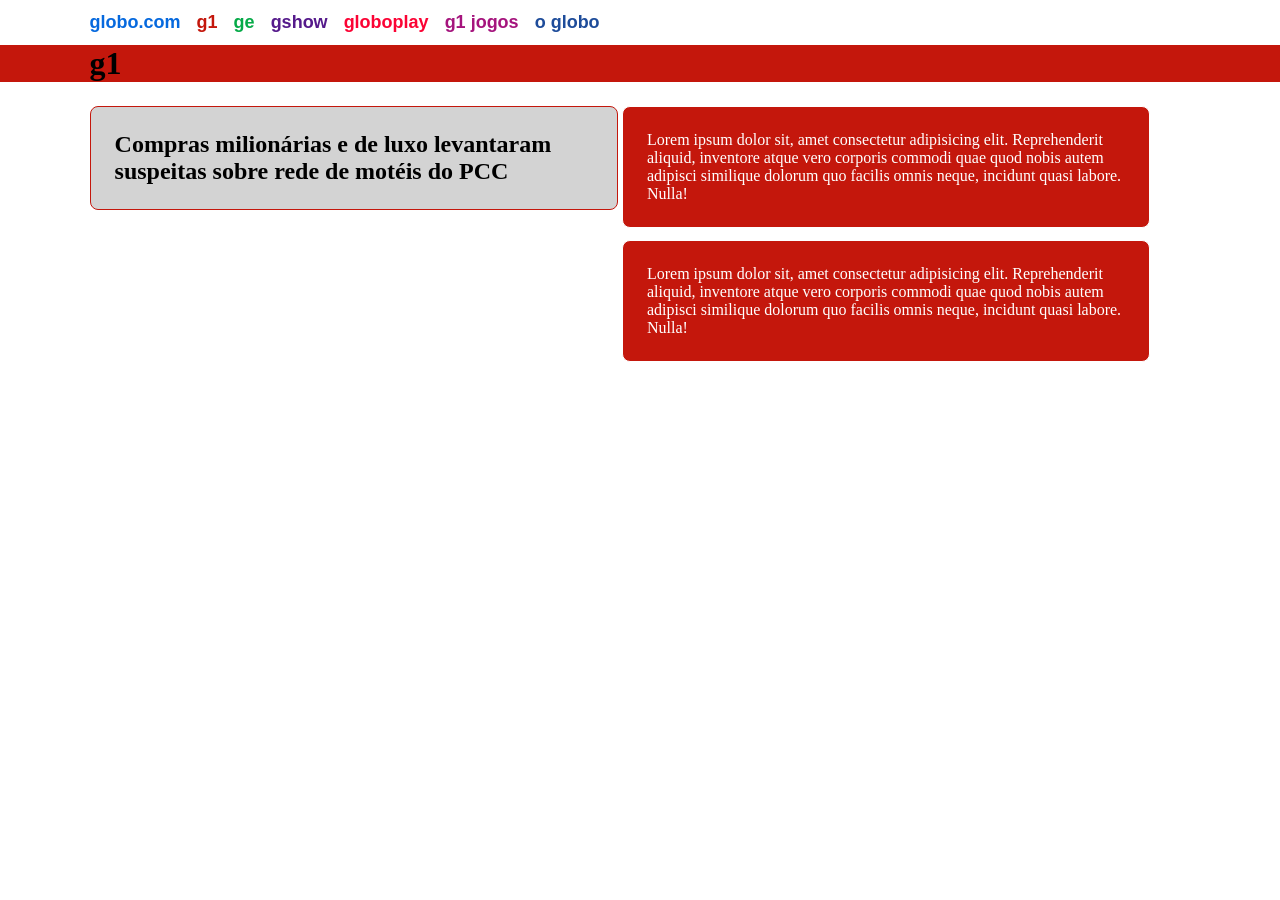
<file: index.html>
<!DOCTYPE html>
<html lang="pt-br">
  <head>
    <meta charset="UTF-8" />
    <meta name="viewport" content="width=device-width, initial-scale=1.0" />
    <title>CSS Display</title>
    <link rel="stylesheet" href="./css/style.css" />
  </head>
  <body>
    <nav>
      <div class="container">
        <ul class="menu">
          <li class="menu-item">
            <a href="" class="menu-link globo-com">globo.com</a>
          </li>
          <li class="menu-item">
            <a href="" class="menu-link g1-com">g1</a>
          </li>
          <li class="menu-item">
            <a href="" class="menu-link ge">ge</a>
          </li>
          <li class="menu-item">
            <a href="" class="menu-link gshow">gshow</a>
          </li>
          <li class="menu-item">
            <a href="" class="menu-link globoplay">globoplay</a>
          </li>
          <li class="menu-item">
            <a href="" class="menu-link jogos">g1 jogos</a>
          </li>
          <li class="menu-item">
            <a href="" class="menu-link o-globo">o globo</a>
          </li>
        </ul>
      </div>
    </nav>
    <!-- Contém informações basicas sobre o conteúdo -->
    <header class="header">
      <div class="container">
        <h1>g1</h1>
      </div>
    </header>
    <div class="container">
      <div class="box">
        <section class="first-news">
          <!-- Sessão onde eu adiciono um conteúdo (tema) -->
          <h2>
            Compras milionárias e de luxo levantaram suspeitas sobre rede de
            motéis do PCC
          </h2>
        </section>
      </div>
      <div class="box">
        <section class="second-news">
          <p>
            Lorem ipsum dolor sit, amet consectetur adipisicing elit.
            Reprehenderit aliquid, inventore atque vero corporis commodi quae
            quod nobis autem adipisci similique dolorum quo facilis omnis neque,
            incidunt quasi labore. Nulla!
          </p>
        </section>
        <section class="second-news">
          <p>
            Lorem ipsum dolor sit, amet consectetur adipisicing elit.
            Reprehenderit aliquid, inventore atque vero corporis commodi quae
            quod nobis autem adipisci similique dolorum quo facilis omnis neque,
            incidunt quasi labore. Nulla!
          </p>
        </section>
      </div>
    </div>
  </body>
</html>
</file>
<file: css/style.css>
* {
  box-sizing: border-box;
  margin: 0;
  padding: 0;
}

.header {
  background-color: #C4170C;
  margin-bottom: 24px;
}

.container {
  width: 86%;
  margin-left: auto;
  margin-right: auto;
  /* margin: 0 auto; */
}

/* display: block / inline / inline-block */
.box {
  width: 48%;
  display: inline-block;
  vertical-align: top;
}

.box-link {
  display: block;
}

.menu {
  /* padding-top: 12px;
  padding-bottom: 12px; */
  padding: 12px 0;
}

.menu-item {
  display: inline-block;
  /* padding-left: 6px;
  padding-right: 6px; */
  padding: 0 6px;
}

/* 
:first-child 
:last-child
 Manipular o primeiro e o último elemento de um grupo
 */
.menu-item:first-child {
  padding-left: 0;
}

.menu-item:last-child {
  padding-right: 0;
}

.menu-link {
  text-decoration: none;
  font-family: Arial, Helvetica, sans-serif;
  font-weight: bold;
  font-size: 18px;
}

.globo-com {
  color: #0669DE;
}

.g1-com {
  color: #C4170C;
}

.ge {
  color: #06AA48;
}

.globoplay {
  color: #FB0334;
}

.jogos {
  color: #A5147D;
}

.o-globo {
  color: #1E4C9A;
}

.first-news {
  border-width: 1px;
  border-style: solid;
  border-color: #C4170C;
  border-radius: 8px;
  padding: 24px;
  background-color: lightgray;
}

.second-news {
  border-width: 1px;
  border-style: solid;
  border-radius: 8px;
  padding: 24px;
  background-color: #C4170C;
  color: #FFFFFF;
  margin-bottom: 12px;
}
</file>
